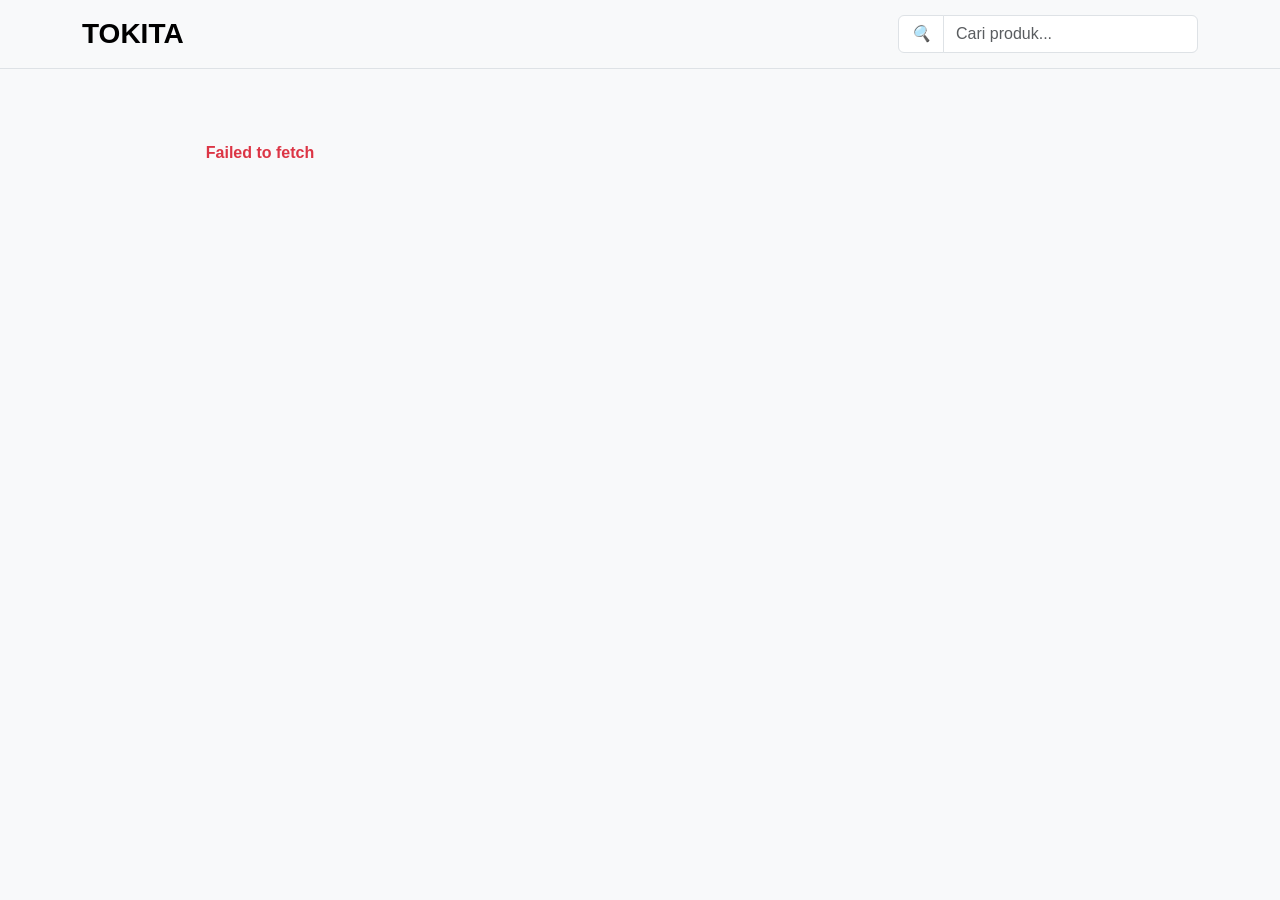
<file: tokita/index.html>
<!DOCTYPE html>
<html lang="id">
<head>
  <meta charset="UTF-8">
  <meta name="viewport" content="width=device-width, initial-scale=1.0">
  <title>TOKITA</title>
  <!-- Bootstrap 5 CSS CDN -->
  <link href="https://cdn.jsdelivr.net/npm/bootstrap@5.3.0/dist/css/bootstrap.min.css" rel="stylesheet">
  <!-- Custom CSS -->
  <link rel="stylesheet" href="style.css">
</head>
<body>

  <!-- HEADER & NAVBAR TOKITA -->
  <nav class="navbar navbar-expand-lg navbar-light bg-light border-bottom mb-4">
    <div class="container">
      <a class="navbar-brand fw-bold fs-3" href="#">TOKITA</a>
      
      <!-- INPUT SEARCH (Sesuai Layout Soal) -->
      <div class="d-flex ms-auto" style="max-width: 300px; width: 100%;">
        <div class="input-group">
          <span class="input-group-text bg-white"><i class="bi bi-search">🔍</i></span>
          <input type="text" id="searchInput" class="form-control" placeholder="Cari produk...">
        </div>
      </div>
    </div>
  </nav>

  <!-- CONTAINER PRODUK GRID (3 KOLOM) -->
  <div class="container mb-5">
    <div id="productGrid" class="row row-cols-1 row-cols-md-3 g-4">
      <!-- Diisi secara dinamis oleh script.js -->
    </div>
  </div>

  <!-- Bootstrap JS Bundle & Script JS -->
  <script src="https://cdn.jsdelivr.net/npm/bootstrap@5.3.0/dist/js/bootstrap.bundle.min.js"></script>
  <script src="script.js"></script>
</body>
</html>
</file>
<file: tokita/style.css>
body {
  background-color: #f8f9fa;
  font-family: Arial, sans-serif;
}

/* Card Styling Sesuai Layout Wireframe */
.card {
  border-radius: 12px;
  border: 1px solid #de2e2e;
  transition: transform 0.2s ease, box-shadow 0.2s ease;
  background-color: #ffffff;
}

.card:hover {
  transform: translateY(-4px);
  box-shadow: 0 6px 12px rgba(0, 0, 0, 0.1);
}

.product-img {
  height: 200px;
  object-fit: contain;
  padding: 15px;
}

.card-title {
  font-size: 1rem;
  font-weight: bold;
  color: #333333;
}

.product-price {
  font-size: 1.1rem;
  font-weight: 600;
  color: #0d6efd;
}

.badge-category {
  background-color: #ffecb3;
  color: #8f6b00;
  border: 1px solid #ffe082;
  font-weight: 500;
}
</file>
